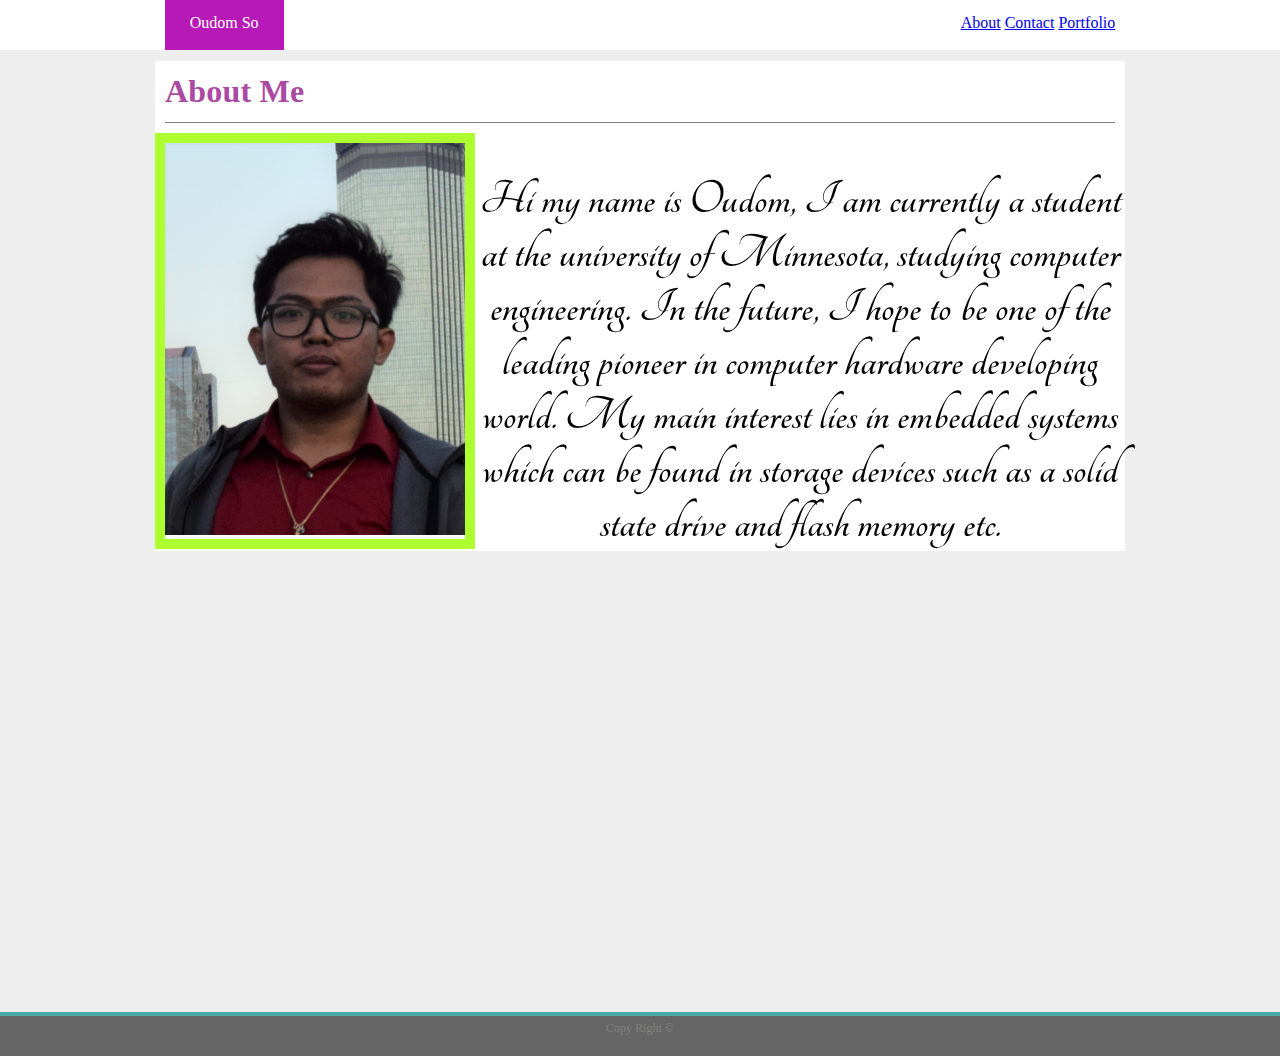
<file: index.html>
<!DOCTYPE html>
<html>
    <head>
		<link rel="stylesheet" type="text/css" href="assets/css/style.css">
		<link rel="stylesheet"
          href="https://fonts.googleapis.com/css?family=Tangerine">
    </head>
    <body>
        <header>
            <div class="page-title">Oudom So</div>
            <div class="links">
                <a href="index.html" >About</a>
                <a href="contact.html">Contact</a>
                <a href="portfolio.html">Portfolio</a>
            </div>
            
        </header>
        <section>
            <div class="main-content">
                <h1>About Me</h1>
				<div class ="picture" ><img width="300" src="assets/images/profile.jpg"/></div>
				<p style="font-family: 'Tangerine', serif;"> Hi my name is Oudom, I am currently a student at the university of Minnesota, studying computer engineering. 
				In the future, I hope to be one of the leading pioneer in computer hardware developing world. My main interest lies in embedded systems which can be found in storage devices such as a solid state drive and flash memory etc. </p>
            </div>
        </section>
        <footer>
            <div class="copyright"> Copy Right &copy </div>
        </footer>
    </body>
</html>
</file>
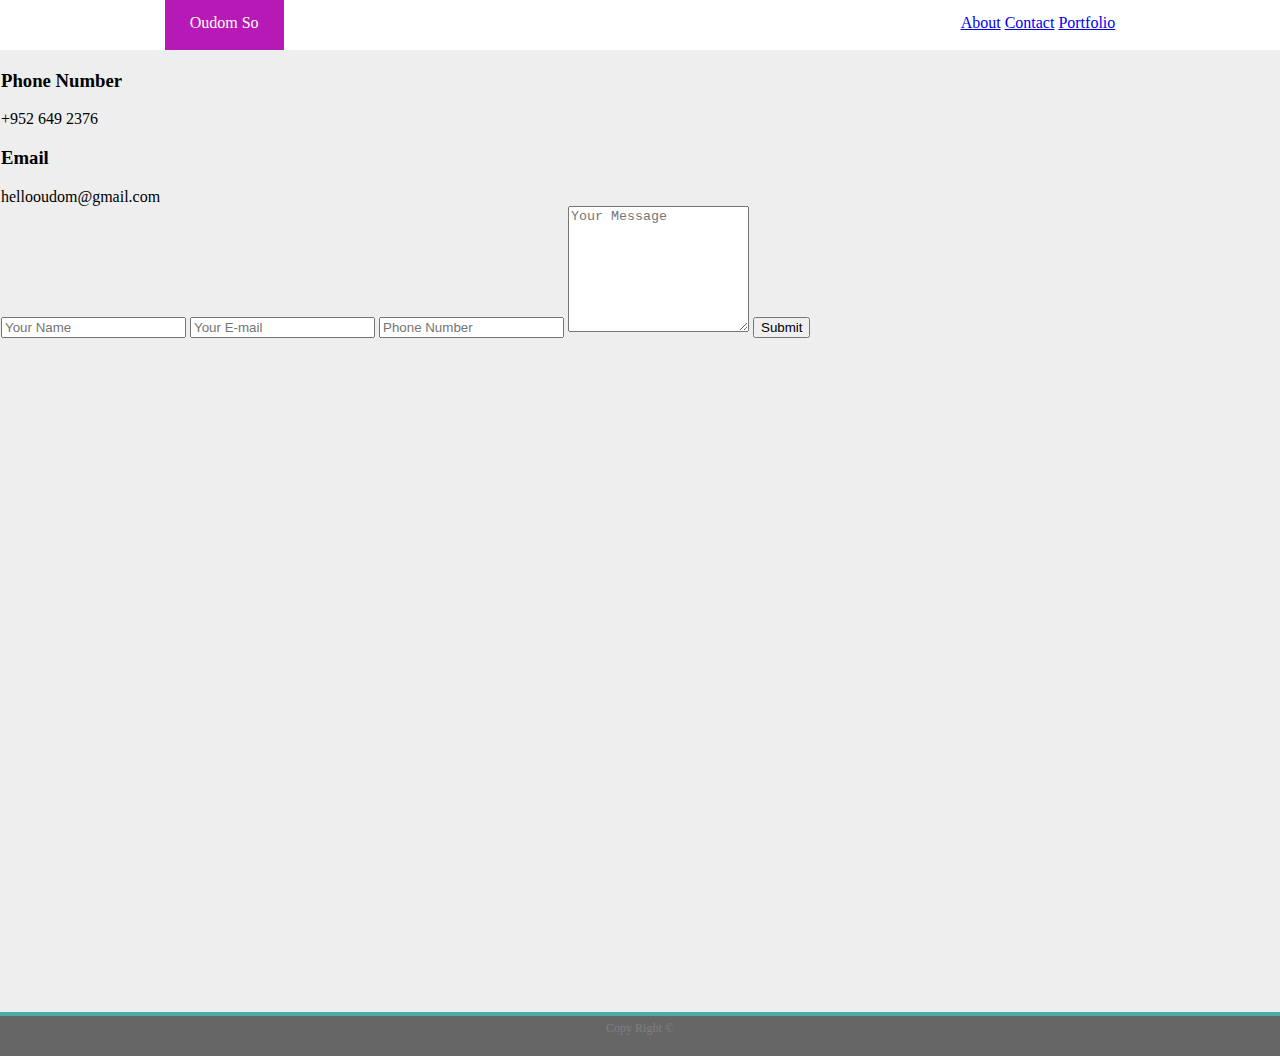
<file: contact.html>
<!DOCTYPE html>
<html>
    <head>
        <link rel="stylesheet" type="text/css" href="assets/css/style.css">
    </head>
    <body>
        <header>
            <div class="page-title">Oudom So</div>
            <div class="links">
                <a href="index.html">About</a>
                <a href="contact.html">Contact</a>
                <a href="portfolio.html">Portfolio</a>
            </div>
            
        </header>
        <section>
            <div>
                <div>
                    <div>
                        <h3> Phone Number </h3>
                        <div> +952 649 2376</div>
                        <h3>Email</h3>
                        <div> hellooudom@gmail.com </div>
                    </div>
                    <div class="col-md-8" data-aos="fade-up">
                        <form name="contact" method="post" novalidate="novalidate">
                            <input type="text" name="name" placeholder="Your Name" />
                            <input type="email" name="email"  placeholder="Your E-mail" />
                            <input type="text" name="phone"  placeholder="Phone Number" />
                            <textarea name="message"  placeholder="Your Message" style="height:120px"></textarea>
                            <button id="submit" type="submit" name="submit" class="btn btn-glance">Submit</button>
                        </form>
                    </div>
                </div>
            </div>
        </section>
        <footer>
            <div class="copyright"> Copy Right &copy </div>
        </footer>
    </body>
</html>
</file>
<file: assets/css/style.css>
body{
    margin:0;
    padding:0;
}

header{
    background-color:#fff;
    margin:0;
    padding:0;
    text-align:center;
    height:50px;
}

.links{
    display:inline-block;
    height:100%;
}

.project-wrapper{
    width: 80%;
    margin: 14 auto;
}
.project{
    display: inline-block;
}

.page-title{
    padding: 0px 25px;
    line-height: 46px;
    background-color:#b619b6;
    color:#fff;
    display:inline-block;
    margin-right:673px;
    height:100%;
}

section{
    background-color:#eee;
    height:1000px;
    padding:1px;
}
h1{
    font-family: 'Georgia', Times, 'Times New Roman', serif;
    color:#aa4aa2;
    padding: 12px 0px;
    letter-spacing: 0.2px;
    border-bottom: 1px solid grey;
    margin: 10px;
}
.main-content{
    background-color:white;
    width:970px;
    margin:0 auto;
}
footer{
    background-color:#666;
    border-top: 4px solid #4aaaa5;
    position: absolute;
    bottom: 0;
    height: 50px;
    width: 100%;
    text-align: center;
    color: #aaa;
    line-height: 24px;
    font-size: 12px;
    clear: both;
    position: relative;
    height: 40px;
    margin-top: -40px;
}

.copyright{
    text-align: center;
    color: grey;
}

.picture{
    display: inline-block;
    border: 10px solid greenyellow;
    float:left;
}
p{
    font-size:50px;
    font-weight:bold;
    text-align:center;
}
figcaption { 
    display: block;
  }
</file>
